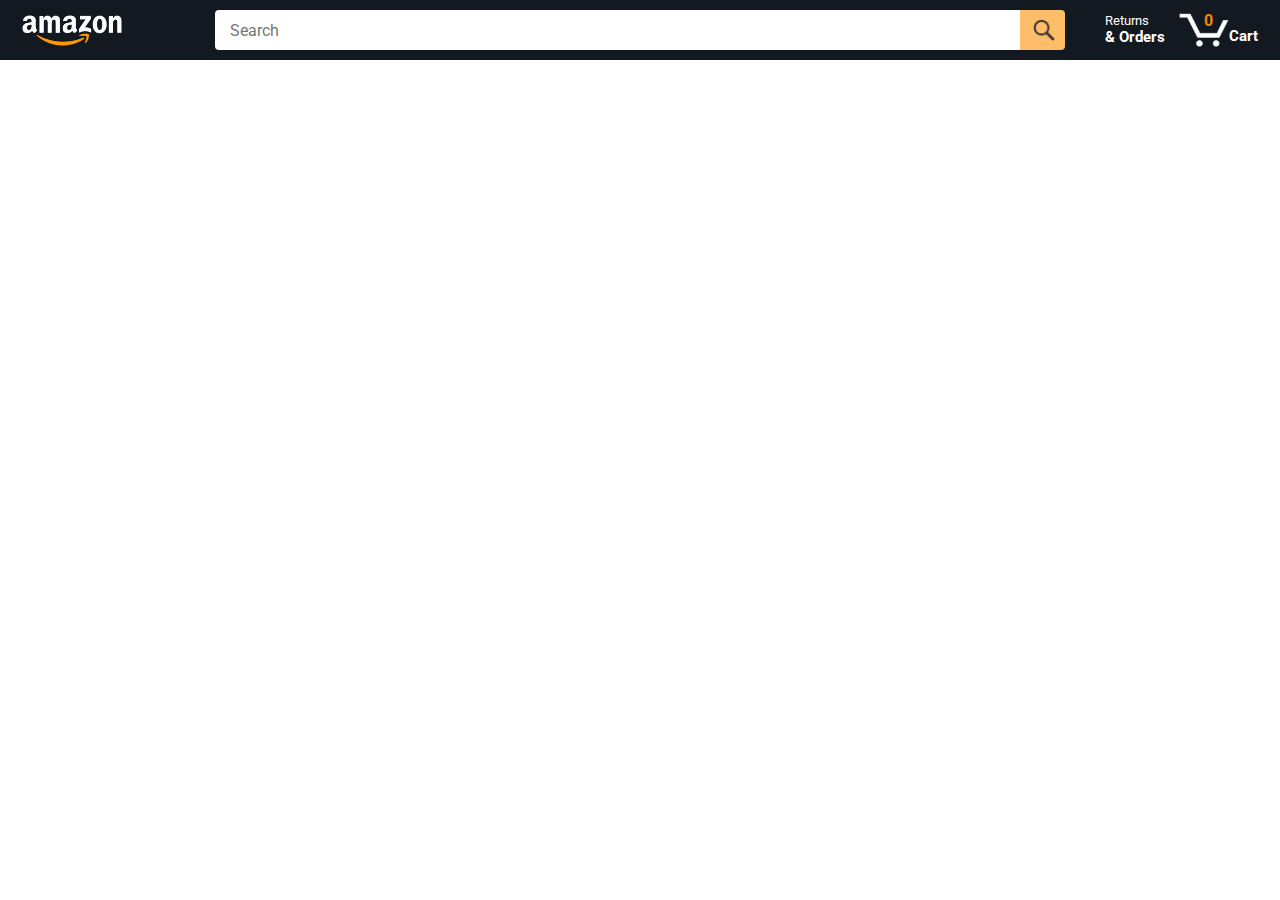
<file: index.html>
<!DOCTYPE html>
<html>
  <head>
    <title>Amazon Project</title>

    <!-- This code is needed for responsive design to work.
      (Responsive design = make the website look good on
      smaller screen sizes like a phone or a tablet). -->
    <meta name="viewport" content="width=device-width, initial-scale=1">

    <!-- Load a font called Roboto from Google Fonts. -->
    <link rel="preconnect" href="https://fonts.googleapis.com">
    <link rel="preconnect" href="https://fonts.gstatic.com" crossorigin>
    <link href="https://fonts.googleapis.com/css2?family=Roboto:wght@400;500;700&display=swap" rel="stylesheet">

    <!-- Here are the CSS files for this page. -->
    <link rel="stylesheet" href="styles/shared/general.css">
    <link rel="stylesheet" href="styles/shared/amazon-header.css">
    <link rel="stylesheet" href="styles/pages/amazon.css">
  </head>
  <body>
    <div class="amazon-header">
      <div class="amazon-header-left-section">
        <a href="index.html" class="header-link">
          <img class="amazon-logo"
            src="images/amazon-logo-white.png">
          <img class="amazon-mobile-logo"
            src="images/amazon-mobile-logo-white.png">
        </a>
      </div>

      <div class="amazon-header-middle-section">
        <input class="search-bar" type="text" placeholder="Search">

        <button class="search-button">
          <img class="search-icon" src="images/icons/search-icon.png">
        </button>
      </div>

      <div class="amazon-header-right-section">
        <a class="orders-link header-link" href="orders.html">
          <span class="returns-text">Returns</span>
          <span class="orders-text">& Orders</span>
        </a>

        <a class="cart-link header-link" href="checkout.html">
          <img class="cart-icon" src="images/icons/cart-icon.png">
          <div class="cart-quantity js-cart-quantity">0</div>
          <div class="cart-text">Cart</div>
        </a>
      </div>
    </div>
    
    <div class="main">
      <div class="products-grid js-products-grid">
        
      </div>
    </div>
    
    
    
    <script type="module" src="scripts/amazon.js"></script>
  </body>
</html>
</file>
<file: styles/shared/general.css>
body {
  font-family: Roboto, Arial;
  color: rgb(33, 33, 33);
  /* The <body> element has a default margin of 8px
     on all sides. This removes the default margins. */
  margin: 0;
}

/* <p> elements have a default margin on the top
   and bottom. This removes the default margins. */
p {
  margin: 0;
}

button {
  cursor: pointer;
}

select {
  cursor: pointer;
}
.checkout-button:disabled{
  background-color: grey;
}
.checkout-button:disabled:hover{
  background-color: grey;
  cursor: default;
}
input, select, button {
  font-family: Roboto, Arial;
}

.button-primary {
  color: rgb(33, 33, 33);
  background-color: rgb(255, 216, 20);
  border: 1px solid rgb(252, 210, 0);
  border-radius: 8px;
  cursor: pointer;
  box-shadow: 0 2px 5px rgba(213, 217, 217, 0.5);
}

.button-primary:hover {
  background-color: rgb(247, 202, 0);
  border: 1px solid rgb(242, 194, 0);
}

.button-primary:active {
  background: rgb(255, 216, 20);
  border-color: rgb(252, 210, 0);
  box-shadow: none;
}

.button-secondary {
  color: rgb(33, 33, 33);
  background: white;
  border: 1px solid rgb(213, 217, 217);
  border-radius: 8px;
  cursor: pointer;
  box-shadow: 0 2px 5px rgba(213, 217, 217, 0.5);
}

.button-secondary:hover {
  background-color: rgb(247, 250, 250);
}

.button-secondary:active {
  background-color: rgb(237, 253, 255);
  box-shadow: none;
}

/* These styles will limit text to 2 lines. Anything
   beyond 2 lines will be replaced with "..."
   You can find this code by using an A.I. tool or by
   searching in Google.
   https://css-tricks.com/almanac/properties/l/line-clamp/ */
.limit-text-to-2-lines {
  display: -webkit-box;
  -webkit-line-clamp: 2;
  -webkit-box-orient: vertical;
  overflow: hidden;
}

.link-primary {
  color: rgb(1, 124, 182);
  cursor: pointer;
}

.link-primary:hover {
  color: rgb(196, 80, 0);
}

/* Styles for dropdown selectors. */
select {
  color: rgb(33, 33, 33);
  background-color: rgb(240, 240, 240);
  border: 1px solid rgb(213, 217, 217);
  border-radius: 8px;
  padding: 3px 5px;
  font-size: 15px;
  cursor: pointer;
  box-shadow: 0 2px 5px rgba(213, 217, 217, 0.5);
}

select:focus,
input:focus {
  outline: 2px solid rgb(255, 153, 0);
}
.display-none{
  display: none !important;
}
</file>
<file: styles/shared/amazon-header.css>
.amazon-header {
  background-color: rgb(19, 25, 33);
  color: white;
  padding-left: 15px;
  padding-right: 15px;

  display: flex;
  align-items: center;
  justify-content: space-between;

  position: fixed;
  top: 0;
  left: 0;
  right: 0;
  height: 60px;
}

.amazon-header-left-section {
  width: 180px;
}

@media (max-width: 800px) {
  .amazon-header-left-section {
    width: unset;
  }
}

.header-link {
  display: inline-block;
  padding: 6px;
  border-radius: 2px;
  cursor: pointer;
  text-decoration: none;
  border: 1px solid rgba(0, 0, 0, 0);
}

.header-link:hover {
  border: 1px solid white;
}

.amazon-logo {
  width: 100px;
  margin-top: 5px;
}

.amazon-mobile-logo {
  display: none;
}

@media (max-width: 575px) {
  .amazon-logo {
    display: none;
  }

  .amazon-mobile-logo {
    display: block;
    height: 35px;
    margin-top: 5px;
  }
}

.amazon-header-middle-section {
  flex: 1;
  max-width: 850px;
  margin-left: 10px;
  margin-right: 10px;
  display: flex;
}

.search-bar {
  flex: 1;
  width: 0;
  font-size: 16px;
  height: 38px;
  padding-left: 15px;
  border: none;
  border-top-left-radius: 4px;
  border-bottom-left-radius: 4px;
  border-top-right-radius: 0;
  border-bottom-right-radius: 0;
}

.search-button {
  background-color: rgb(254, 189, 105);
  border: none;
  width: 45px;
  height: 40px;
  border-top-right-radius: 4px;
  border-bottom-right-radius: 4px;
  flex-shrink: 0;
}

.search-icon {
  height: 22px;
  margin-left: 2px;
  margin-top: 3px;
}

.amazon-header-right-section {
  width: 180px;
  flex-shrink: 0;
  display: flex;
  justify-content: end;
}

.orders-link {
  color: white;
}

.returns-text {
  display: block;
  font-size: 13px;
}

.orders-text {
  display: block;
  font-size: 15px;
  font-weight: 700;
}

.cart-link {
  color: white;
  display: flex;
  align-items: center;
  position: relative;
}

.cart-icon {
  width: 50px;
}

.cart-text {
  margin-top: 12px;
  font-size: 15px;
  font-weight: 700;
}

.cart-quantity {
  color: rgb(240, 136, 4);
  font-size: 16px;
  font-weight: 700;

  position: absolute;
  top: 4px;
  left: 22px;
  
  width: 26px;
  text-align: center;
}
</file>
<file: styles/pages/amazon.css>
.main {
  margin-top: 60px;
}

.products-grid {
  display: grid;

  /* - In CSS Grid, 1fr means a column will take up the
       remaining space in the grid.
     - If we write 1fr 1fr ... 1fr; 8 times, this will
       divide the grid into 8 columns, each taking up an
       equal amount of the space.
     - repeat(8, 1fr); is a shortcut for repeating "1fr"
       8 times (instead of typing out "1fr" 8 times).
       repeat(...) is a special property that works with
       display: grid; */
  grid-template-columns: repeat(8, 1fr);
}

/* @media is used to create responsive design (making the
   website look good on any screen size). This @media
   means when the screen width is 2000px or less, we
   will divide the grid into 7 columns instead of 8. */
@media (max-width: 2000px) {
  .products-grid {
    grid-template-columns: repeat(7, 1fr);
  }
}

/* This @media means when the screen width is 1600px or
   less, we will divide the grid into 6 columns. */
@media (max-width: 1600px) {
  .products-grid {
    grid-template-columns: repeat(6, 1fr);
  }
}

@media (max-width: 1300px) {
  .products-grid {
    grid-template-columns: repeat(5, 1fr);
  }
}

@media (max-width: 1000px) {
  .products-grid {
    grid-template-columns: repeat(4, 1fr);
  }
}

@media (max-width: 800px) {
  .products-grid {
    grid-template-columns: repeat(3, 1fr);
  }
}

@media (max-width: 575px) {
  .products-grid {
    grid-template-columns: repeat(2, 1fr);
  }
}

@media (max-width: 450px) {
  .products-grid {
    grid-template-columns: 1fr;
  }
}

.product-container {
  padding-top: 40px;
  padding-bottom: 25px;
  padding-left: 25px;
  padding-right: 25px;

  border-right: 1px solid rgb(231, 231, 231);
  border-bottom: 1px solid rgb(231, 231, 231);

  display: flex;
  flex-direction: column;
}

.product-image-container {
  display: flex;
  justify-content: center;
  align-items: center;

  height: 180px;
  margin-bottom: 20px;
}

.product-image {
  /* Images will overflow their container by default. To
    prevent this, we set max-width and max-height to 100%
    so they stay inside their container. */
  max-width: 100%;
  max-height: 100%;
}

.product-name {
  height: 40px;
  margin-bottom: 5px;
}

.product-rating-container {
  display: flex;
  align-items: center;
  margin-bottom: 10px;
}

.product-rating-stars {
  width: 100px;
  margin-right: 6px;
}

.product-rating-count {
  color: rgb(1, 124, 182);
  cursor: pointer;
  margin-top: 3px;
}

.product-price {
  font-weight: 700;
  margin-bottom: 10px;
}

.product-quantity-container {
  margin-bottom: 17px;
}

.product-spacer {
  flex: 1;
}

.added-to-cart {
  color: rgb(6, 125, 98);
  font-size: 16px;

  display: flex;
  align-items: center;
  margin-bottom: 8px;

  /* At first, the "Added to cart" message will
     be invisible. Use JavaScript to change the
     opacity and make it visible. */
  opacity: 0;
}

.added-to-cart img {
  height: 20px;
  margin-right: 5px;
}

.add-to-cart-button {
  width: 100%;
  padding: 8px;
  border-radius: 50px;
}
</file>
